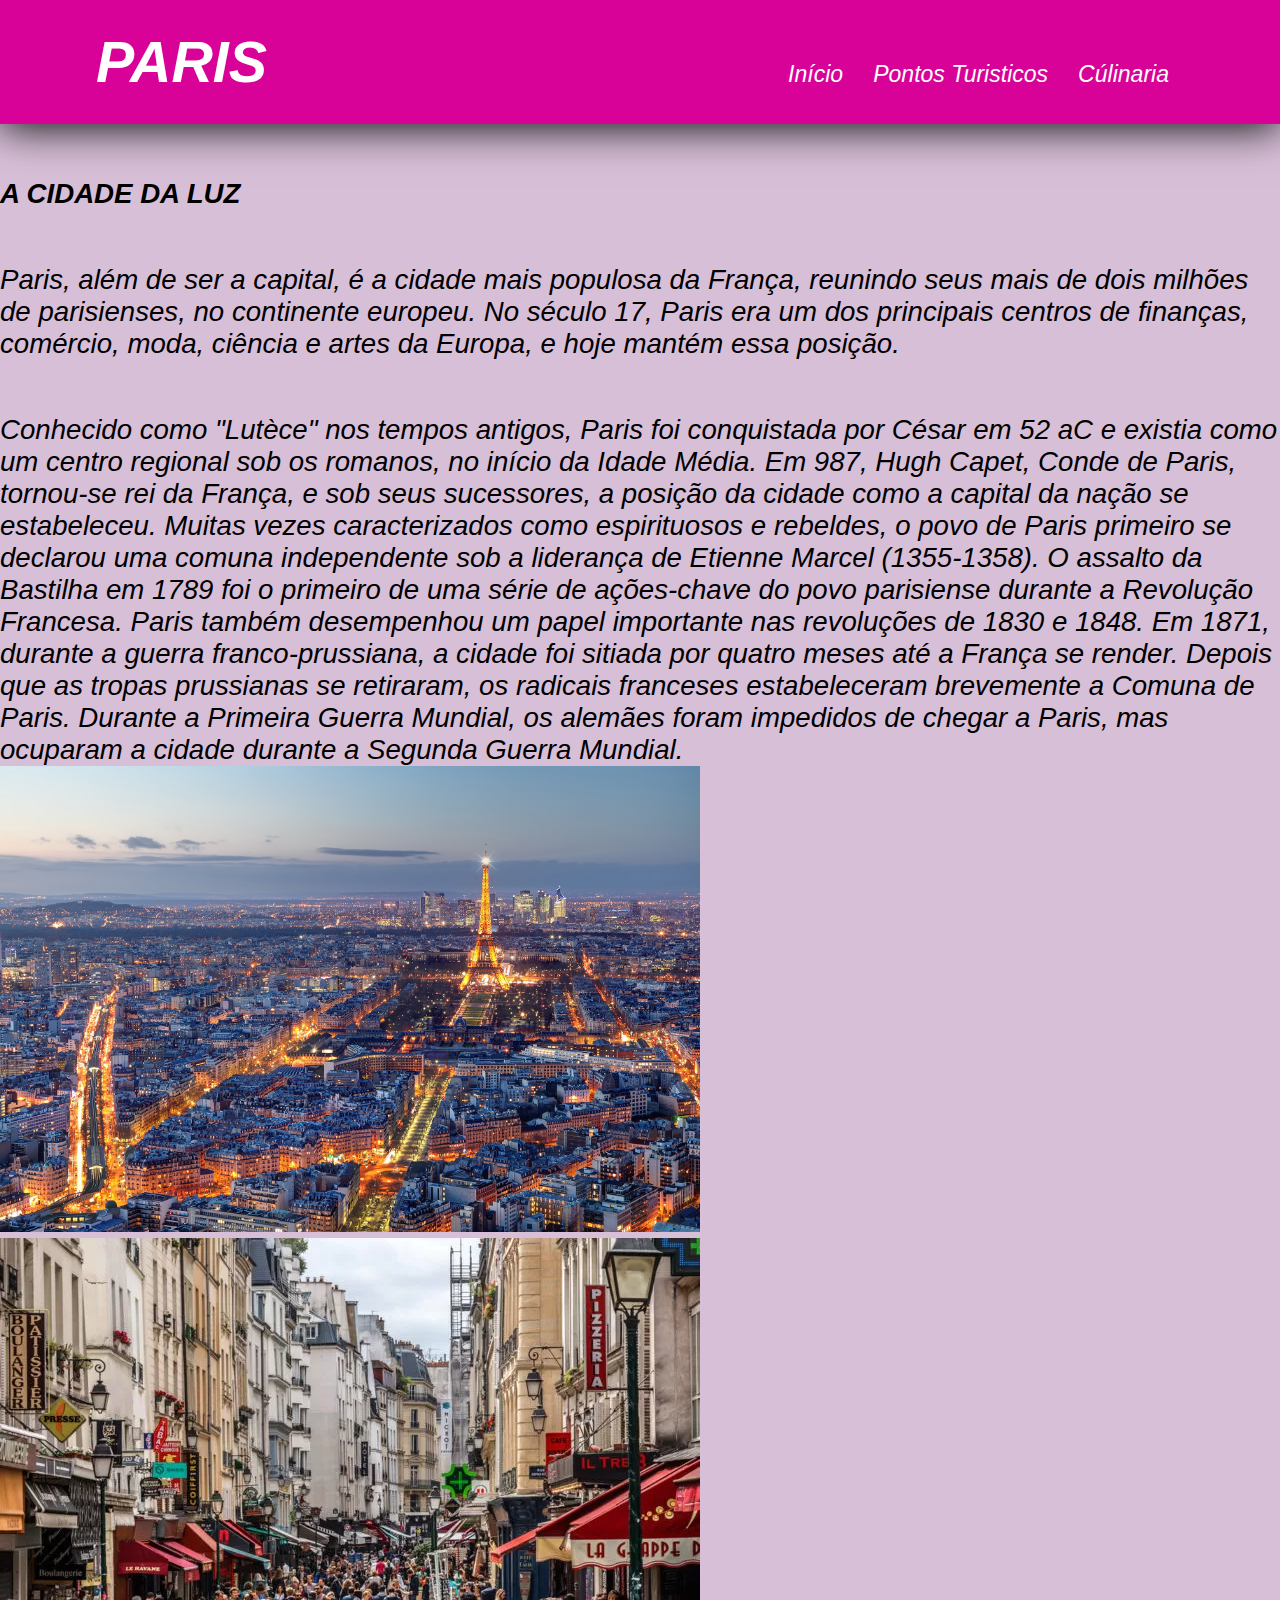
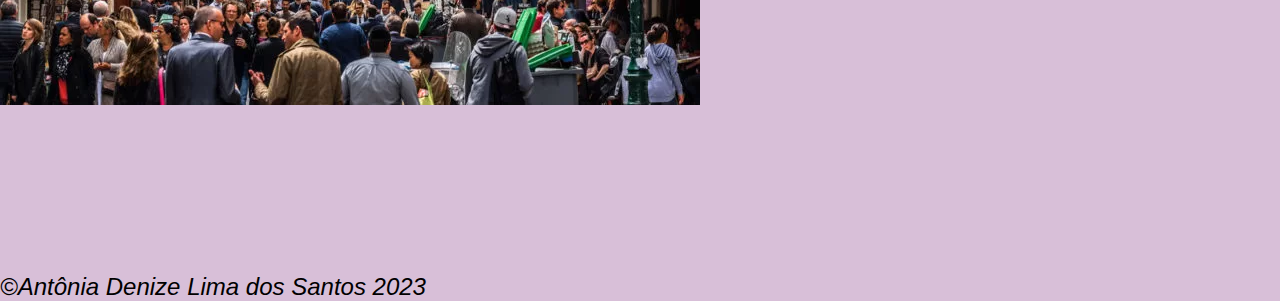
<file: index.html>
<!DOCTYPE html>
<html lang="pt-br">

<head>
    <meta charset="UTF-8">
    <meta http-equiv="X-UA-Compatible" content="IE=edge">
    <meta name="viewport" content="width=device-width, initial-scale=1.0">
    <link rel="stylesheet" href="css/style.css">
    <title>Paris</title>
</head>

<body bgcolor="Thistle">
    <header>
        <nav class="nav-bar">
            <div class="logo">
  <h1><i></b>PARIS</i></h1>
      </div>
            <div class="nav-list">
                <ul>
                    <li class="nav-item"><a href="index.html" class="nav-link">Início</a></li>
                    <li class="nav-item"><a href="Pontosturisticos.html" class="nav-link">Pontos Turisticos</a></li>
                    <li class="nav-item"><a href="Culinária.html" class="nav-link">Cúlinaria</a></li>
                </ul>
            </div>
        </nav>
    </header>
<br>
<br>
 <b>A CIDADE DA LUZ</b>
    <br>
    <br>
    <br>
    <p>Paris, além de ser a capital, é a cidade mais populosa da França, reunindo seus mais de dois milhões de parisienses, no continente europeu. No século 17, Paris era um dos principais centros de finanças, comércio, moda, ciência e artes da Europa, e hoje mantém essa posição.</p>
<br>
<br>
<p>Conhecido como "Lutèce" nos tempos antigos, Paris foi conquistada por César em 52 aC e existia como um centro regional sob os romanos, no início da Idade Média. Em 987, Hugh Capet, Conde de Paris, tornou-se rei da França, e sob seus sucessores, a posição da cidade como a capital da nação se estabeleceu. Muitas vezes caracterizados como espirituosos e rebeldes, o povo de Paris primeiro se declarou uma comuna independente sob a liderança de Etienne Marcel (1355-1358). 
    O assalto da Bastilha em 1789 foi o primeiro de uma série de ações-chave do povo parisiense durante a Revolução Francesa. Paris também desempenhou um papel importante nas revoluções de 1830 e 1848. Em 1871, durante a guerra franco-prussiana, a cidade foi sitiada por quatro meses até a França se render. 
    Depois que as tropas prussianas se retiraram, os radicais franceses estabeleceram brevemente a Comuna de Paris. Durante a Primeira Guerra Mundial, os alemães foram impedidos de chegar a Paris, mas ocuparam a cidade durante a Segunda Guerra Mundial.</p>
<img src="./img/paris-de-nuit.1564392.jpg" width="700">
<img src="./img/1.webp"  width="700">
<br>
<br>
<br>
<br>
<br>
<br>
<br>
<footer>
    <p>&copy;Antônia Denize Lima dos Santos 2023</p>
</footer>





</body>
</html>
</file>
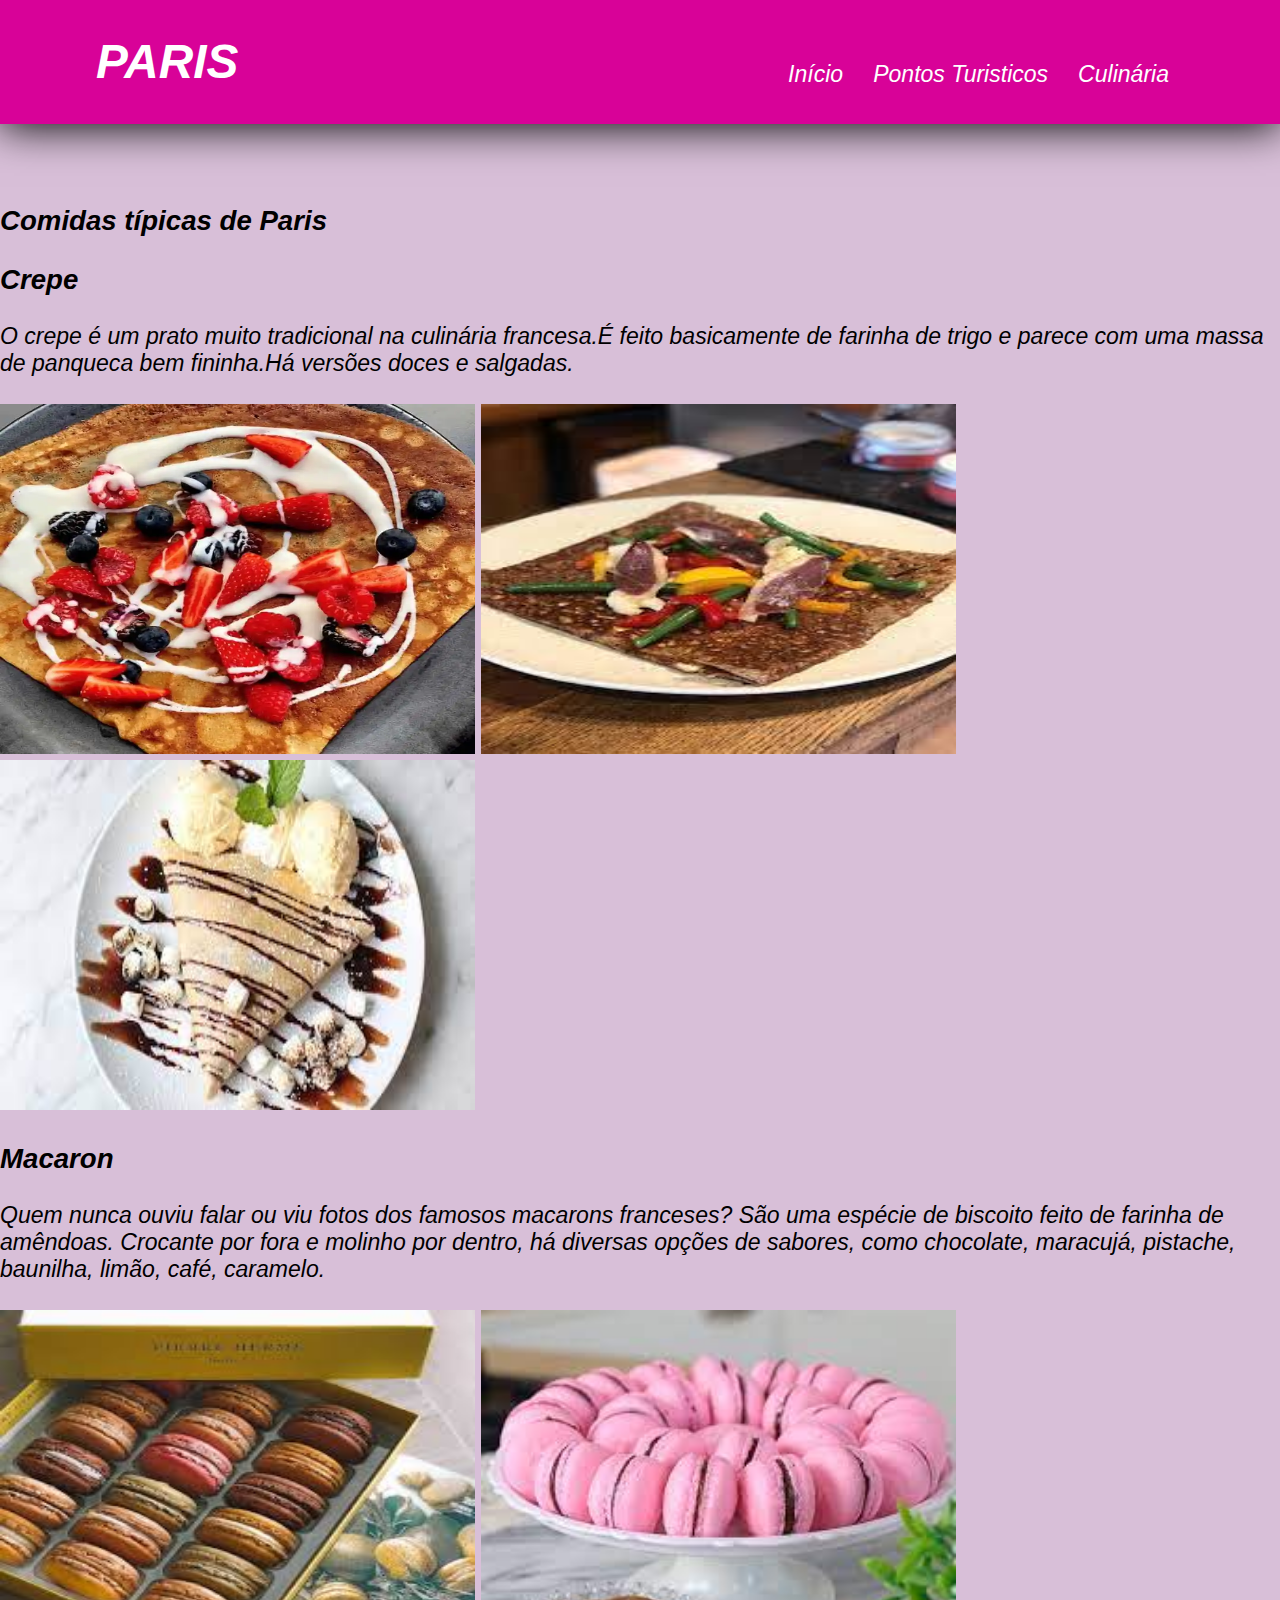
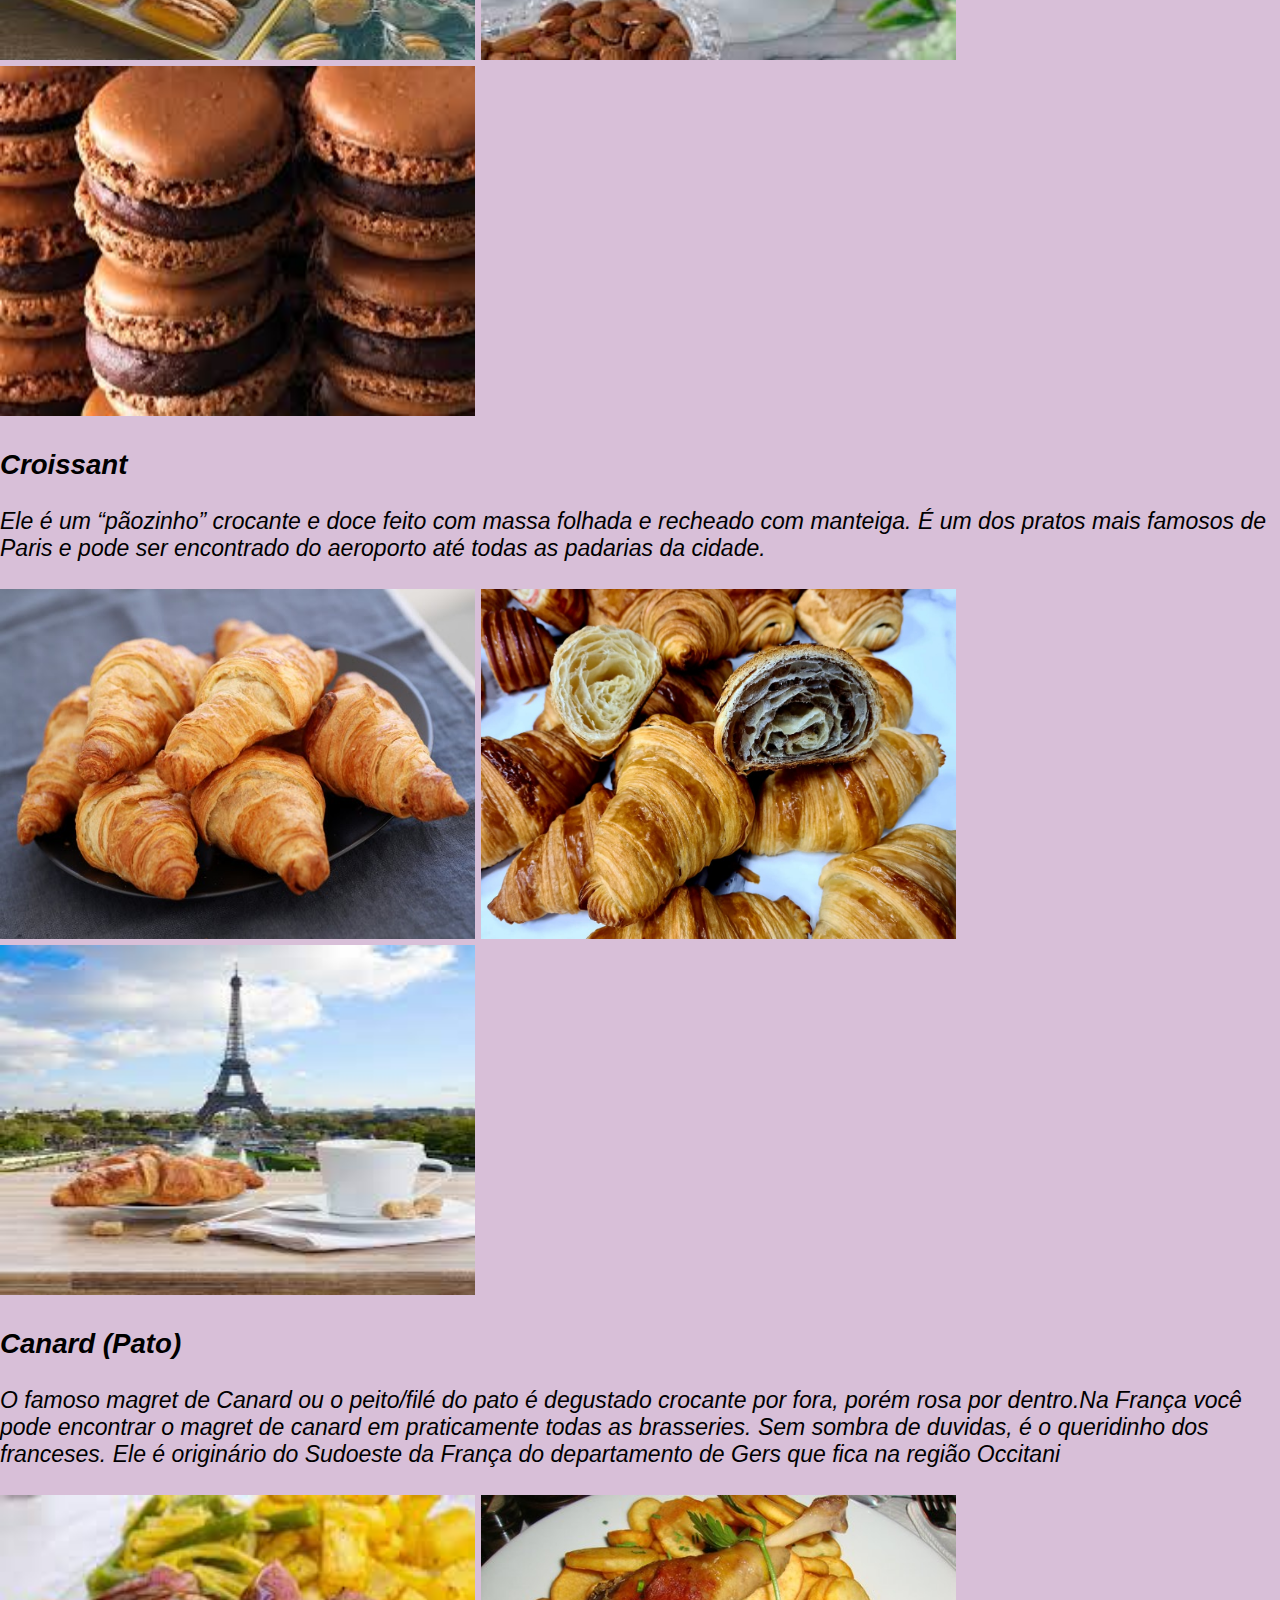
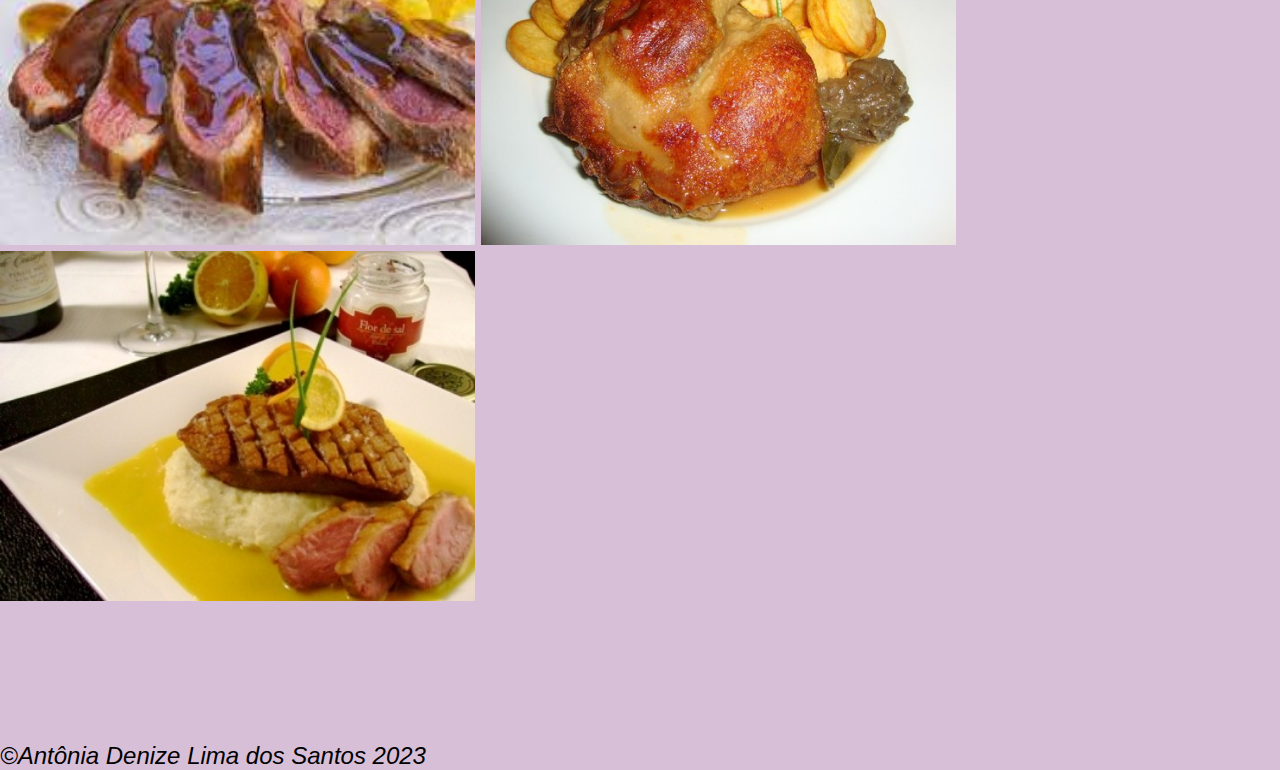
<file: Culinária.html>
<!DOCTYPE html>
<html lang="en">
<head>
    <meta charset="UTF-8">
    <meta name="viewport" content="width=device-width, initial-scale=1.0">
    <link rel="stylesheet" href="css/style.css">
    <title></title>
</head>
<body bgcolor="Thistle">
    <header>
        <nav class="nav-bar">
            <div class="logo">
  <h1>PARIS</h1>
            </div>
            <div class="nav-list">
                <ul>
                    <li class="nav-item"><a href="index.html" class="nav-link">Início</a></li>
                    <li class="nav-item"><a href="Pontosturisticos.html" class="nav-link">Pontos Turisticos</a></li>
                    <li class="nav-item"><a href="Culinária.html" class="nav-link">Culinária</a></li>
                </ul>
            </div>
        </nav>
    </header>
<br>
<br><br>
    </p><b>Comidas típicas de Paris</b>
    <br>
    <br>
    <b>Crepe</b>
    <br>
    <br>O crepe é um prato muito tradicional na culinária francesa.É feito basicamente de farinha de trigo e parece com uma massa de panqueca bem fininha.Há versões doces e salgadas.
    <br> 
    <br>
    <img src="./img/breizh.webp"height="350px" width="475">
    <img src="./img/crepe2.jpeg"height="350px" width="475">
    <img src="./img/crepe3.jpeg"height="350px" width="475">
    <br>
    <br>
    <b>Macaron</b>
    <br>
    <br>Quem nunca ouviu falar ou viu fotos dos famosos macarons franceses? São uma espécie de biscoito feito de farinha de amêndoas. Crocante por fora e molinho por dentro, há diversas opções de sabores, como chocolate, maracujá, pistache, baunilha, limão, café, caramelo.
    <br>
    <br>
    <img src="./img/images.jpeg" height="350px"width="475">
    <img src="./img/Macaron2.jpeg" height="350px"width="475">
    <img src="./img/Macaron3.jpeg" height="350px"width="475">
    <br>
    <br> 
    <b>Croissant</b>
    <br>
    <br> Ele é um “pãozinho” crocante e doce feito com massa folhada e recheado com manteiga. É um dos pratos mais famosos de Paris e pode ser encontrado do aeroporto até todas as padarias da cidade.
    <br>
    <br>
   <img src="./img/cozinhando-pilha-de-croissants-em-cima-da-mesa_144627-12959.jpg" height="350px" width="475">
    <img src="./img/croissant.png" height="350px" width="475">
    <img src="./img/croissants.jpeg" height="350px" width="475">
    <br>
    <br>
    <b>Canard (Pato)</b>
    <br>
    <br>O famoso magret de Canard ou o peito/filé do pato é degustado crocante por fora, porém rosa por dentro.Na França você pode encontrar o magret de canard em praticamente todas as brasseries. Sem sombra de duvidas, é o queridinho dos franceses. Ele é originário do Sudoeste da França do departamento de Gers que fica na região Occitani
   <br>
   <br>
   <img src="./img/pato.jpeg"  height="350px"  width="475">
   <img src="./img/pato 2.jpg" height="350px" width="475">
   <img src="./img/pato3.jpg" height="350px" width="475">
    <br>
    <br>
    <br>
    <br>
    <br>
    <br>
    <footer>
        <p>&copy;Antônia Denize Lima dos Santos 2023</p>
    </footer>
    
    










</body>
</html>
</file>
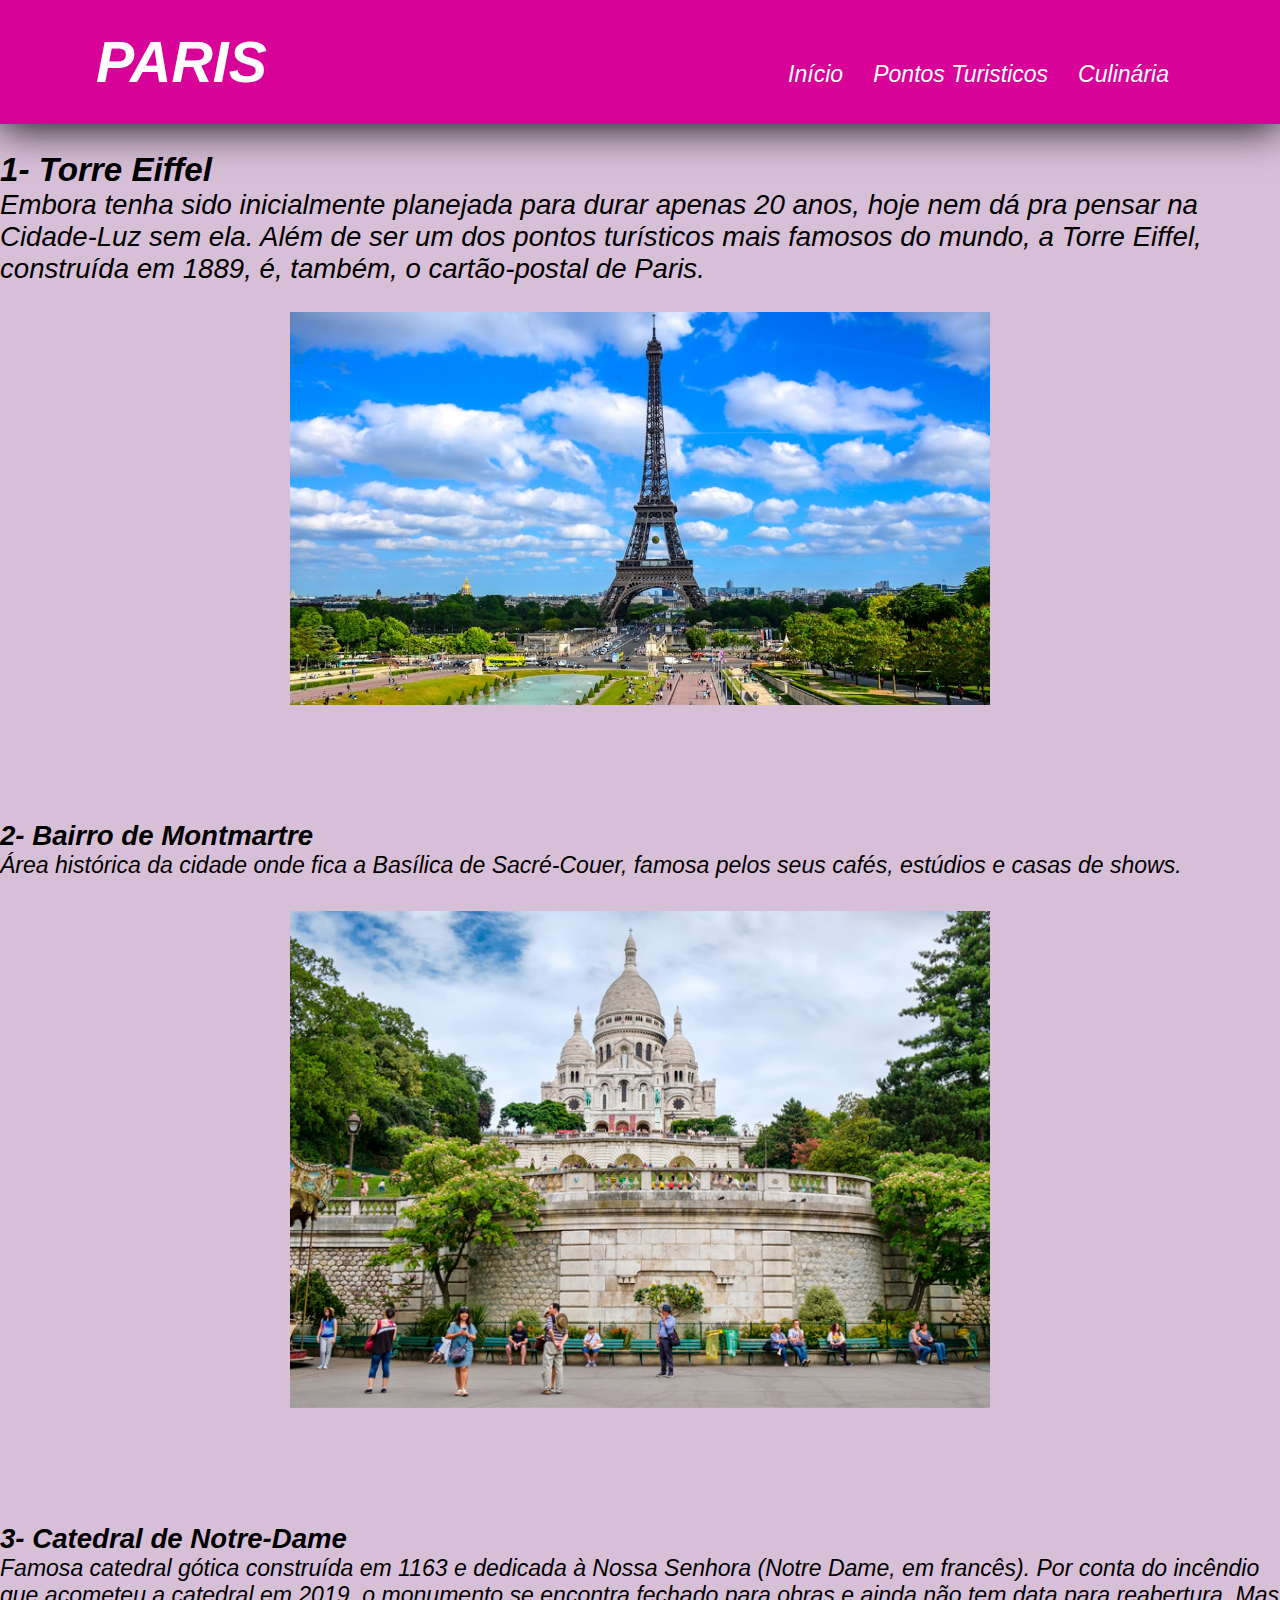
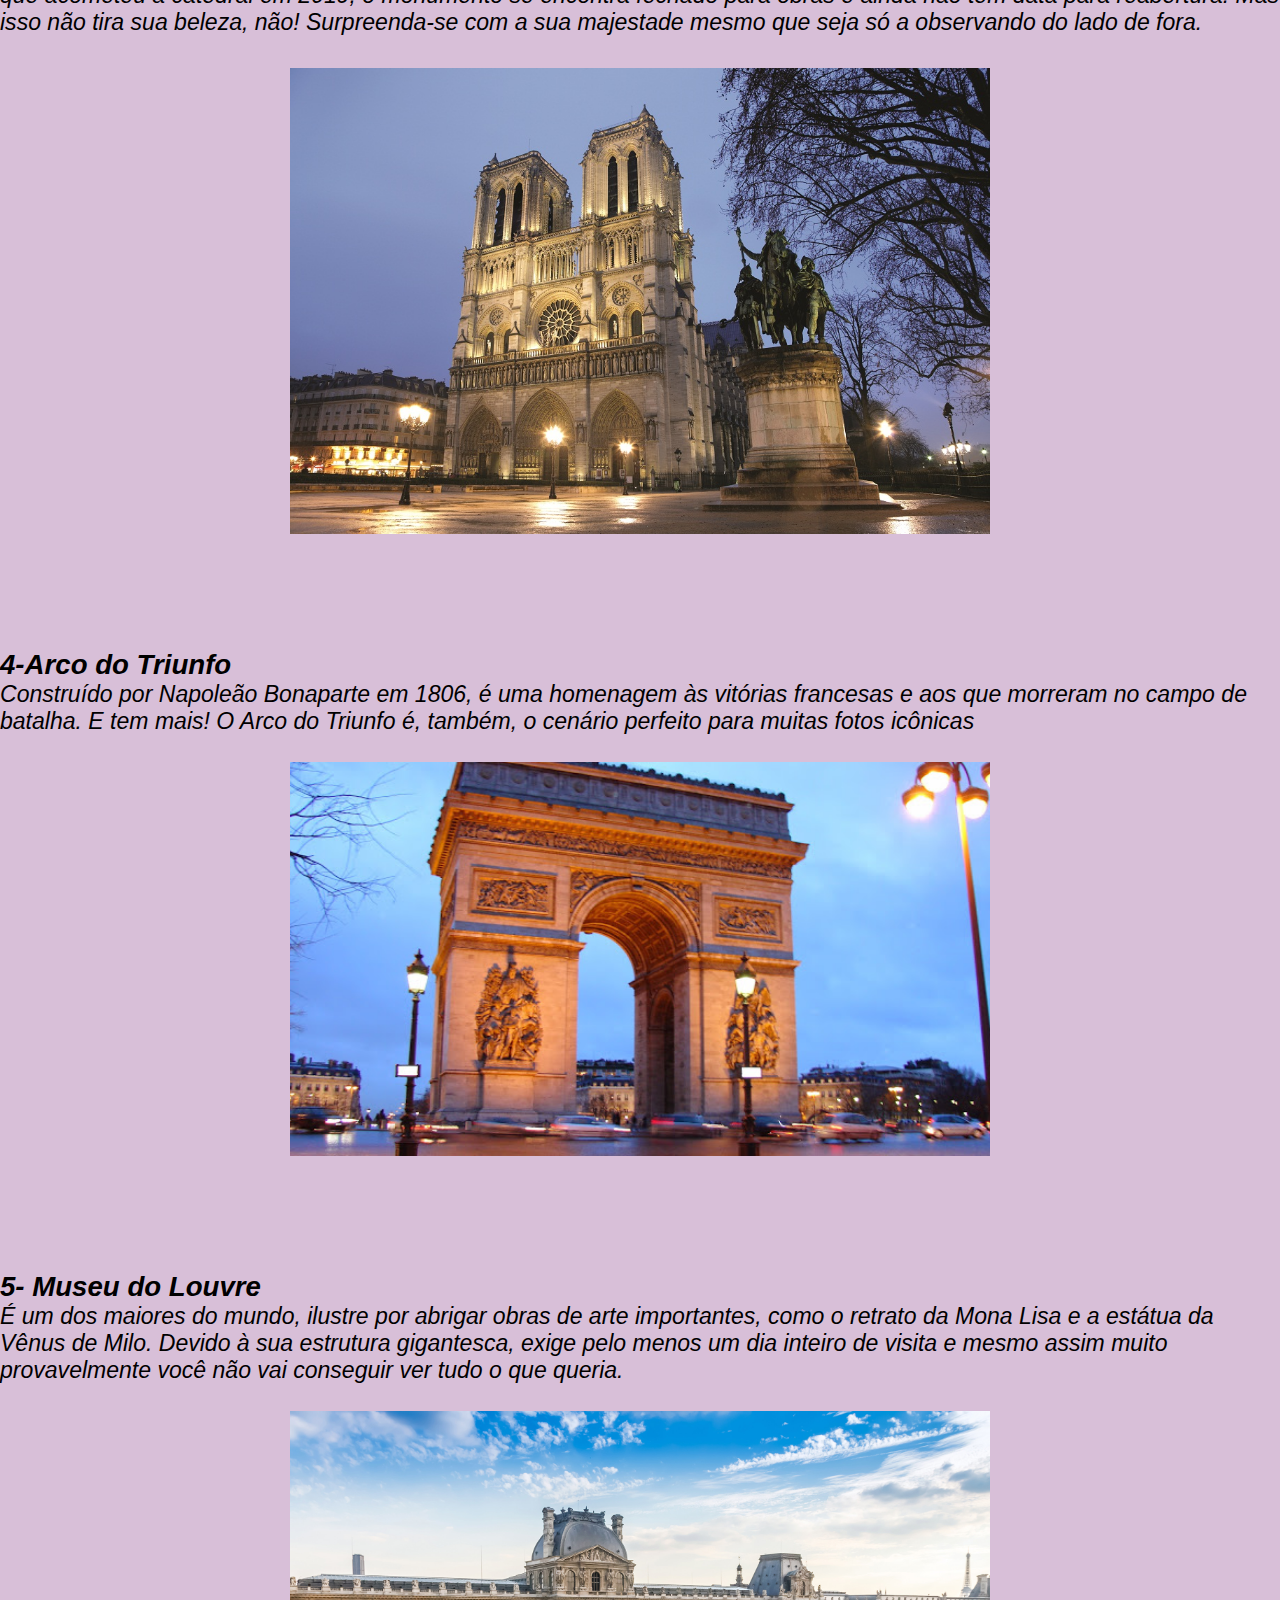
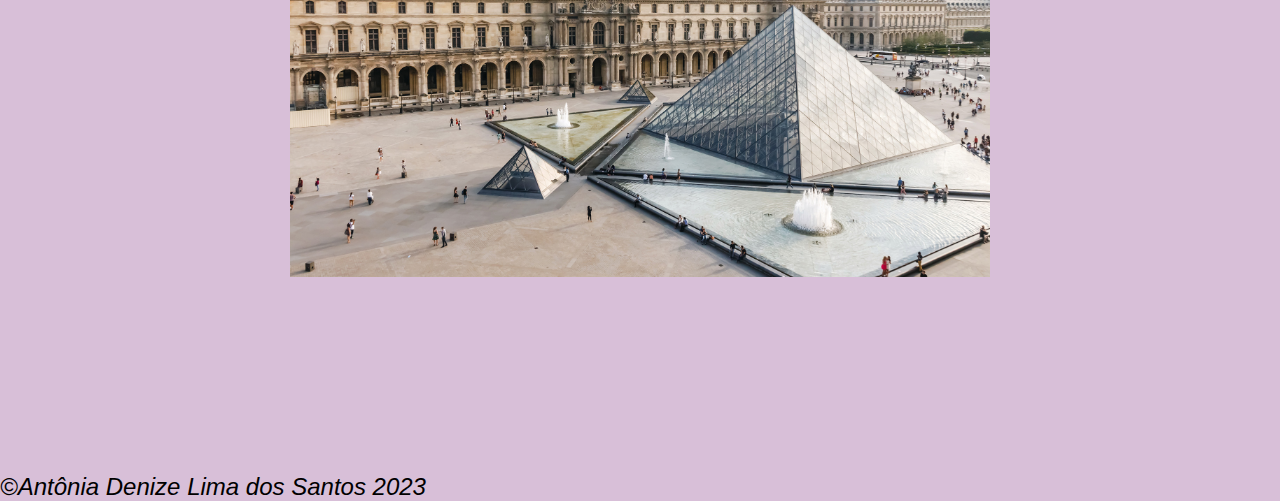
<file: Pontosturisticos.html>
<!DOCTYPE html>
<html lang="en">
<head>
    <meta charset="UTF-8">
    <meta name="viewport" content="width=device-width, initial-scale=1.0">
    <link rel="stylesheet" href="css/style.css">
    <title></title>
</head>
<body bgcolor="Thistle">
    <header>
        <nav class="nav-bar">
            <div class="logo">
    <h1><i>PARIS</i></h1>
  
  
            </div>
            <div class="nav-list">
                <ul>
                    <li class="nav-item"><a href="index.html" class="nav-link">Início</a></li>
                    <li class="nav-item"><a href="Pontosturisticos.html" class="nav-link">Pontos Turisticos</a></li>
                    <li class="nav-item"><a href="Culinária.html" class="nav-link">Culinária</a></li>
                </ul>
            </div>
        </nav>
    </header>
    <br>
         <p><b>1- Torre Eiffel</b>  
         <br>
         Embora tenha sido inicialmente planejada para durar apenas 20 anos, hoje nem dá pra pensar na Cidade-Luz sem ela. Além de ser um dos pontos turísticos mais famosos do mundo, a Torre Eiffel, construída em 1889, é, também, o cartão-postal de Paris.
    </p><br>
    <center><img src="./img/Paris-Slider-min-2.jpg"width="700"></center>
    <br>
    <br>
    <br>
    <br>

         </p><b> 2- Bairro de Montmartre</b> 
         <br>
         Área histórica da cidade onde fica a Basílica de Sacré-Couer, famosa pelos seus cafés, estúdios e casas de shows.
         
    <p><br>
     <center><img src="./img/bairro-montmartre.jpg"width="700"></center>
<br>
<br>
<br>
<br>
        </p><b>3- Catedral de Notre-Dame</b>
        <br>
    Famosa catedral gótica construída em 1163 e dedicada à Nossa Senhora (Notre Dame, em francês). Por conta do incêndio que acometeu a catedral em 2019, o monumento se encontra fechado para obras e ainda não tem data para reabertura. Mas isso não tira sua beleza, não! Surpreenda-se com a sua majestade mesmo que seja só a observando do lado de fora.
    <p><br>
    <center><img src="./img/shutterstock_72634399_catedral-de-notre-dame-1.jpg"width="700"></center>
<br>
<br>
<br>
<br>
     </p><b>4-Arco do Triunfo</b>
     <br>
     Construído por Napoleão Bonaparte em 1806, é uma homenagem às vitórias francesas e aos que morreram no campo de batalha. E tem mais! O Arco do Triunfo é, também, o cenário perfeito para muitas fotos icônicas
     
       </p><br>
    <center><img src="./img/arco-do-triunfo-paris.jpg"width="700"></center>
<br>
<br>
<br>
<br>
    </p><b>5- Museu do Louvre</b>
    <br>
    É um dos maiores do mundo, ilustre por abrigar obras de arte importantes, como o retrato da Mona Lisa e a estátua da Vênus de Milo. Devido à sua estrutura gigantesca, exige pelo menos um dia inteiro de visita e mesmo assim muito provavelmente você não vai conseguir ver tudo o que queria.
    </p><br>
    
    <center><img src="./img/shutterstock_227545819_baixa-4.jpg" width="700"></center>
</body>
</html>
<br>
<br>
<br>
<br>
<br>
<br>
<br>
<footer>
    <p>&copy;Antônia Denize Lima dos Santos 2023</p>
</footer>
</file>
<file: css/style.css>
*{
    padding: 0;
    margin: 0;
    font-family: 'Arial', sans-serif;
    font-style: italic;
    font-size: larger;
}

header {
    background-color: #d80298;
    box-shadow: 0px 3px 40px #060606;
    text-align: center;
    padding: 6 em 0;
}

.nav-bar {
    display: flex;
    justify-content: space-between;
    padding: 1.5rem 5rem;
}

.logo {
    display: flex;
    align-items: center;
}

.logo h1 {
    color: #fff;
}

.nav-list {
    display: flex;
    align-items: center;
}

.nav-list ul {
    display: flex;
    justify-content: center;
    list-style: none;
}

.nav-item {
    margin: 0 15px;
}
.nav-link {
    text-decoration: none;
    font-size: 1.20rem;
    color: #fff;
    font-weight: 400;
}
footer{
    font-size:20px;
}
</file>
